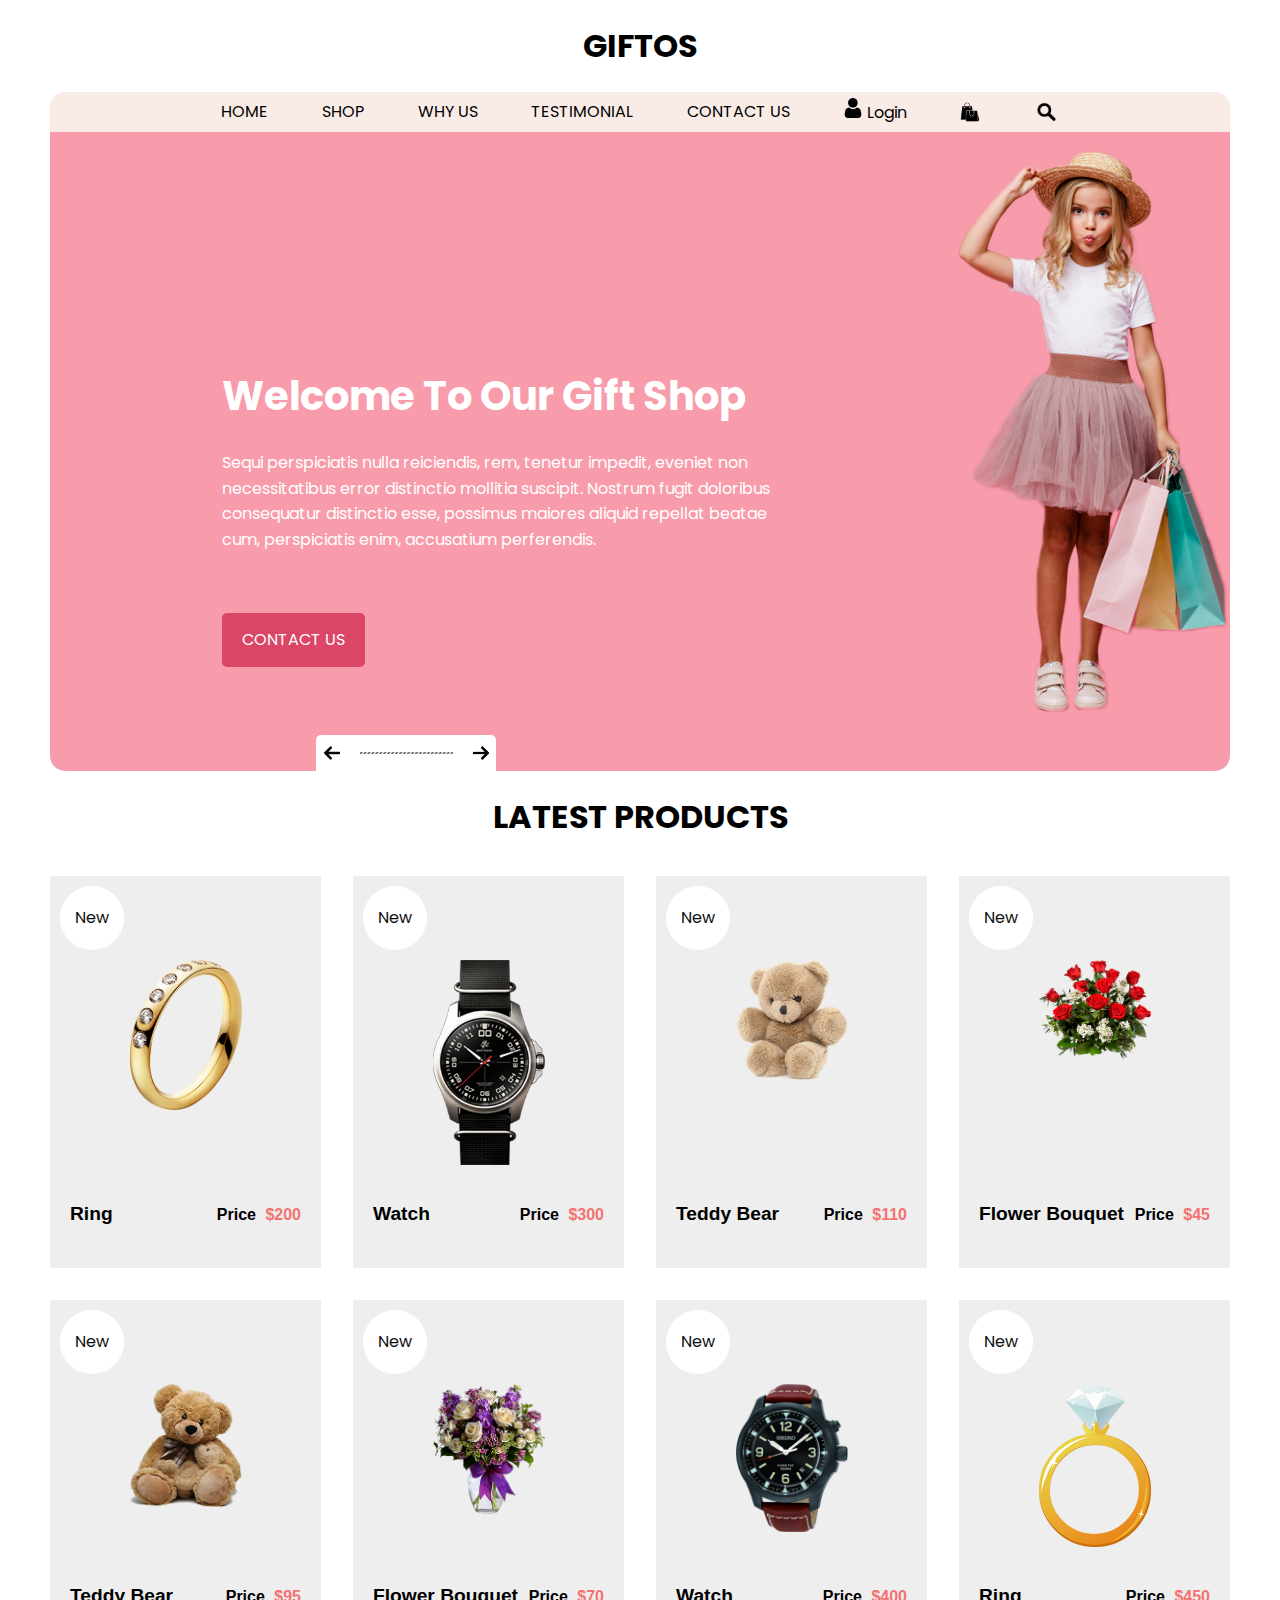
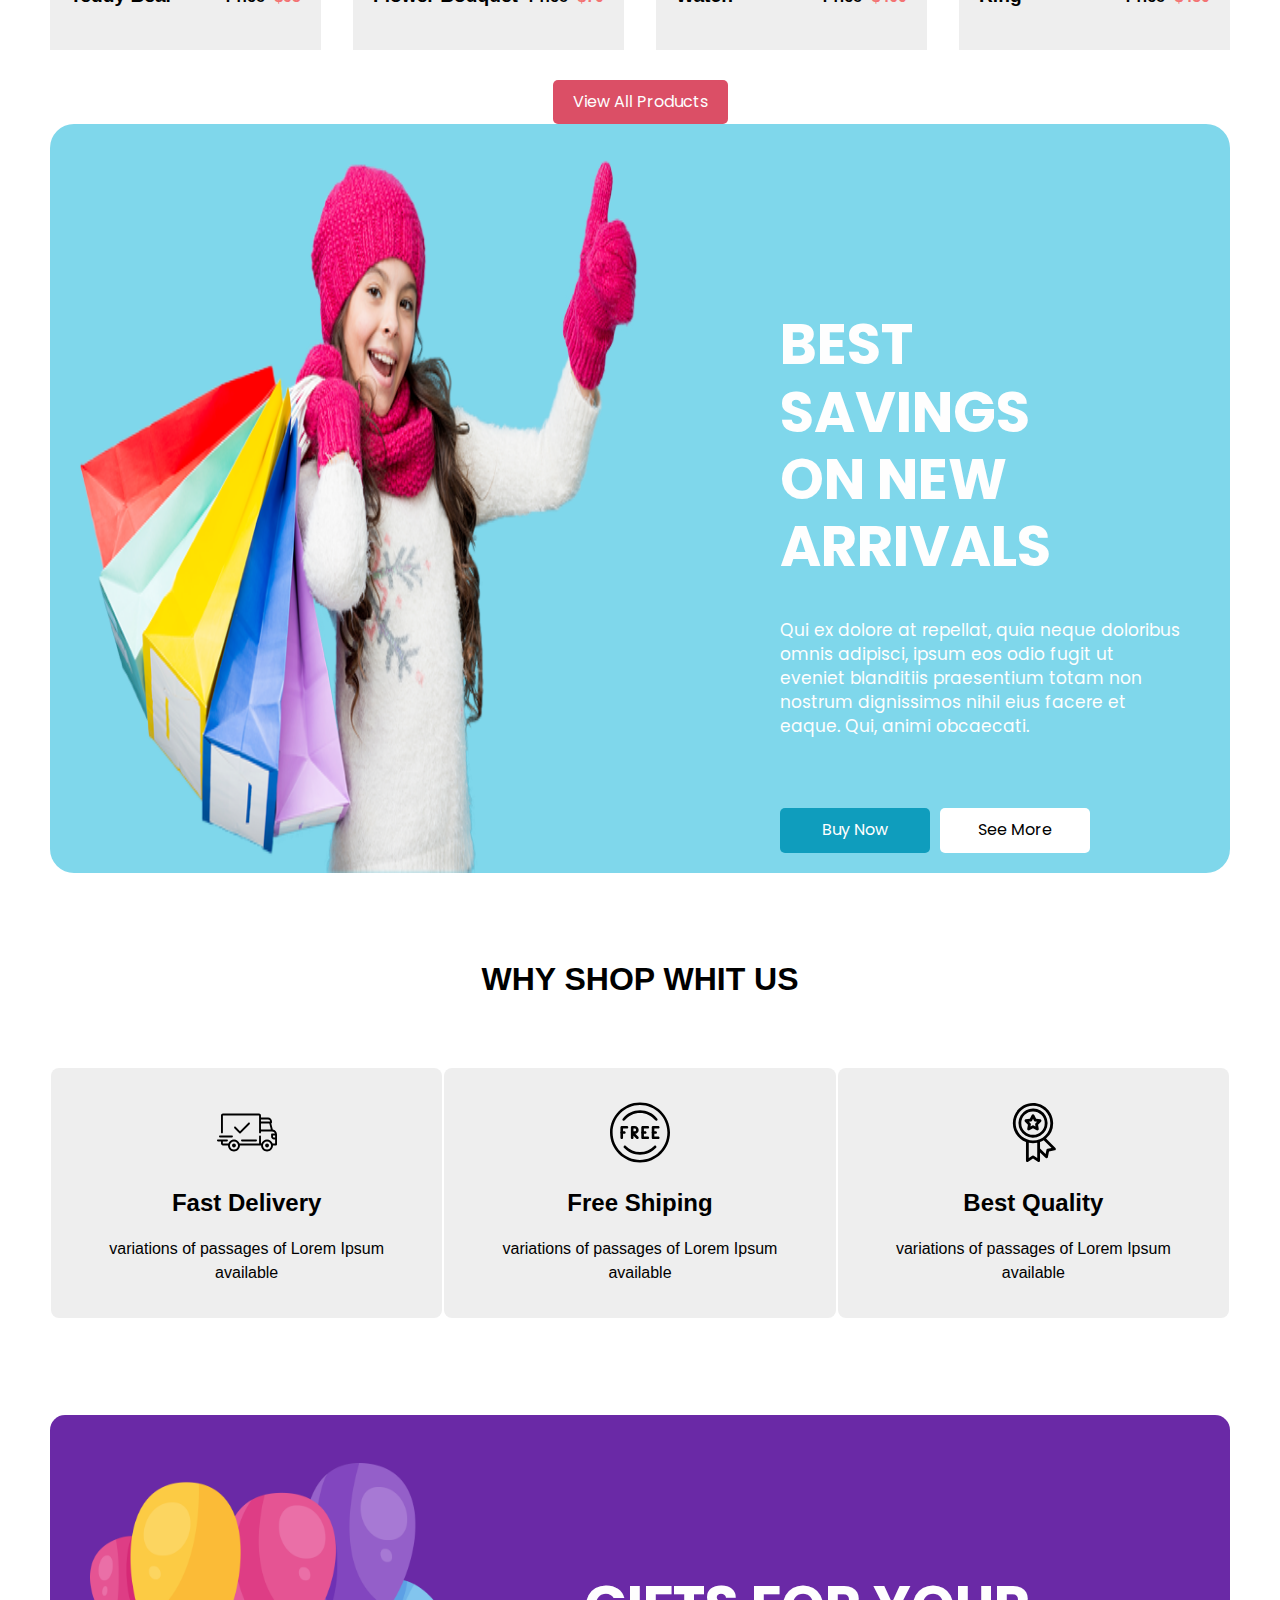
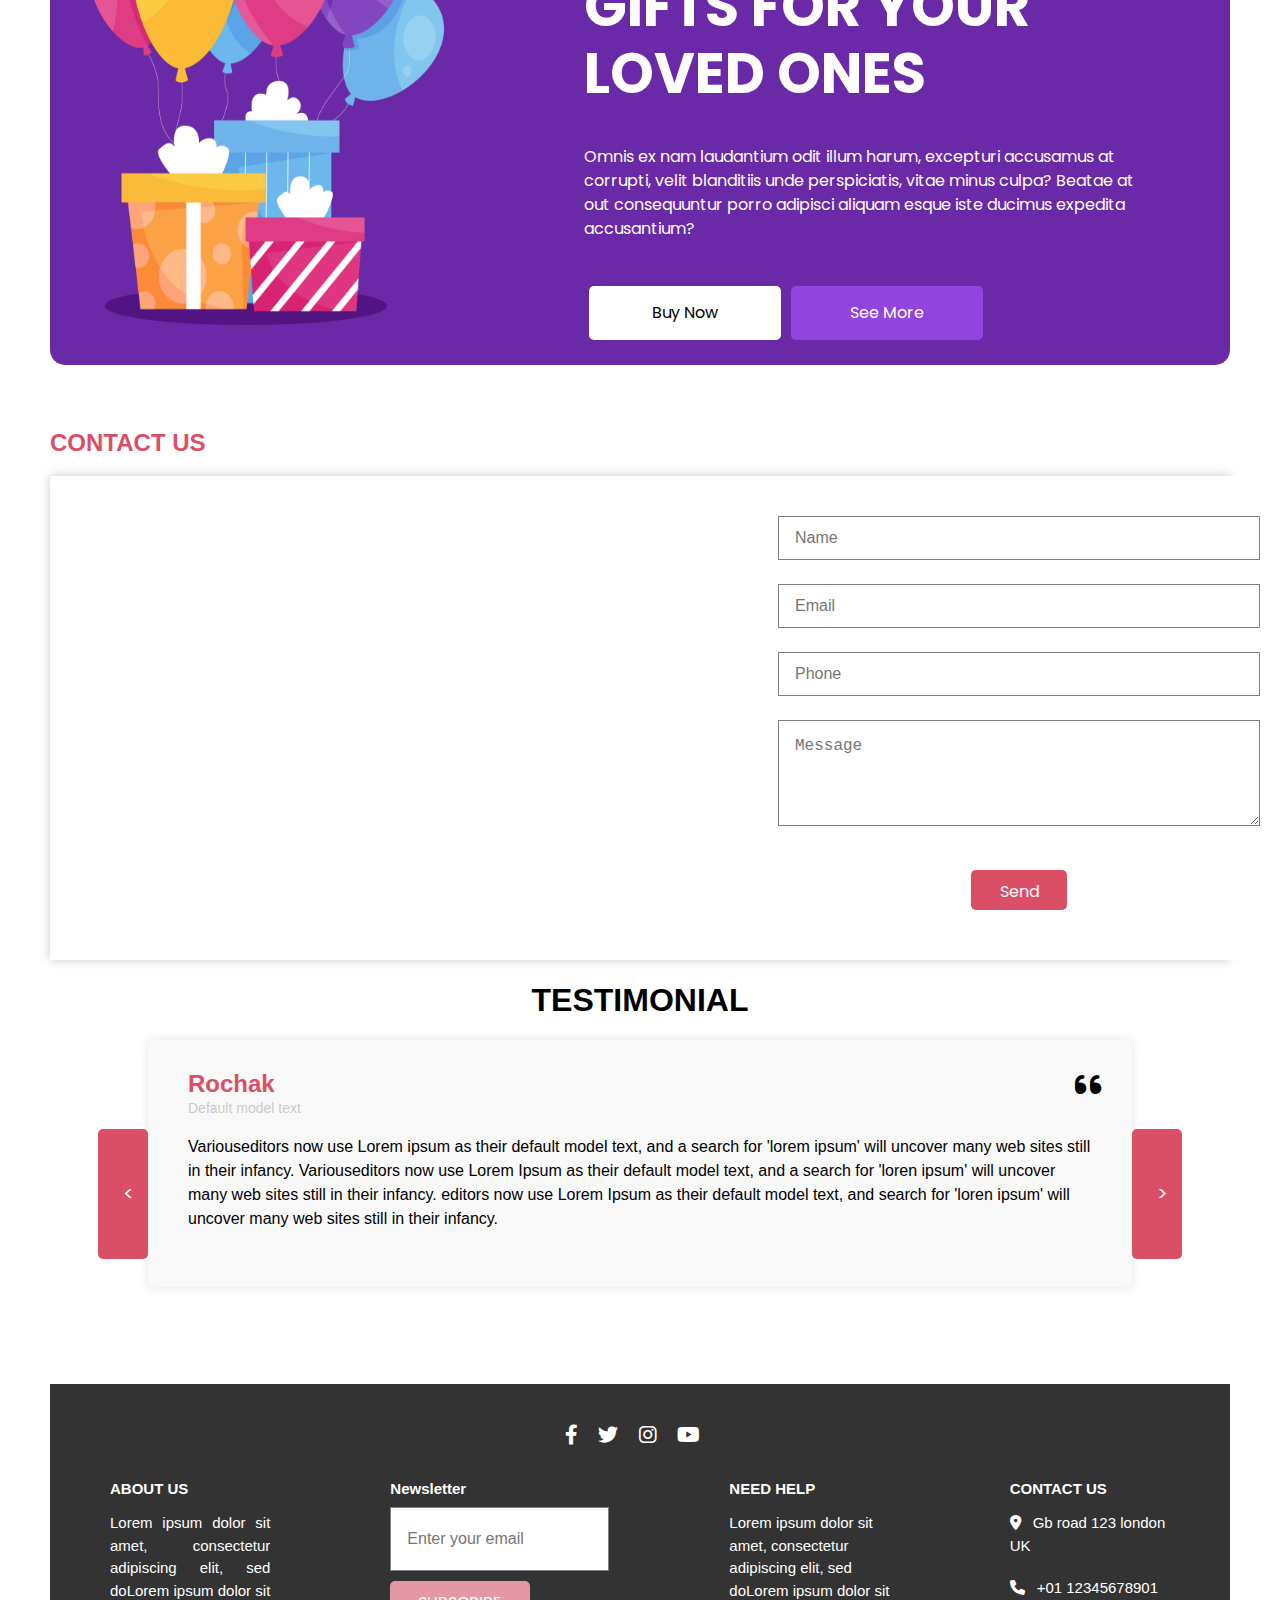
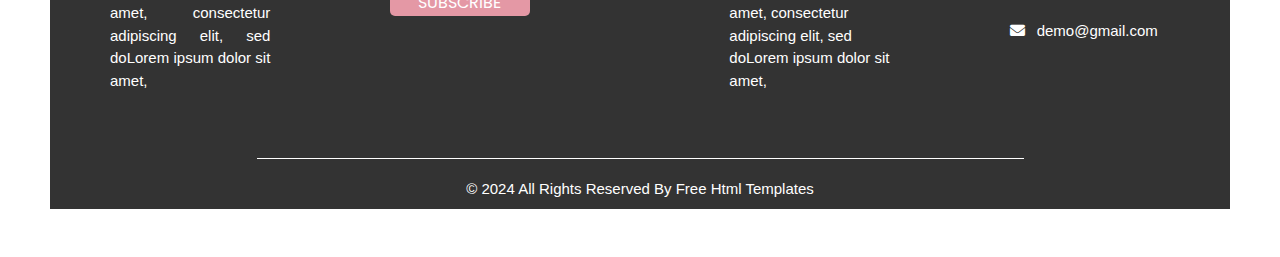
<file: index.html>
<!DOCTYPE html>
<html lang="pt-br">
<head>


    <link rel="preconnect" href="https://fonts.googleapis.com">
    <link rel="preconnect" href="https://fonts.gstatic.com" crossorigin>
    <link href="https://fonts.googleapis.com/css2?family=Poppins:ital,wght@0,100;0,200;0,300;0,400;0,500;0,600;0,700;0,800;0,900;1,100;1,200;1,300;1,400;1,500;1,600;1,700;1,800;1,900&display=swap" rel="stylesheet">


    <link rel="stylesheet" href="https://cdnjs.cloudflare.com/ajax/libs/font-awesome/6.0.0-beta3/css/all.min.css">



    <meta charset="UTF-8">
    <meta name="viewport" content="width=device-width, initial-scale=1.0">
    <link rel="stylesheet" href="giftos.css">
    <title>GIFTOS</title>
</head>
<body>

    <div id="caixarosa">

        <header>
            <h2 id="titlepai">GIFTOS</h2>

            <div class="menu-icon">
                <img src="icon_menu.png" alt="Menu" id="menu_mobile">
            </div>
        
            <div class="menu">
                <nav>
                    <a href="#">HOME</a>
                    <a href="#">SHOP</a>
                    <a href="#">WHY US</a>
                    <a href="#">TESTIMONIAL</a>
                    <a href="#">CONTACT US</a>
                    
                    <div id="login">
                        <img class="icon" src="icon_user.png" alt="user">
                        <a href="#">Login</a>
                    </div>
                    
                    <img class="icon" src="icon_bags.webp" alt="bags">
                    <img class="icon-search" src="icon_lupa_ofc.png" alt="search">
                </nav>
            </div>
        </header>
        
          <div id="rosa">
            <div class="texto">
                <h1>Welcome To Our Gift Shop</h1>
                
                <p>Sequi perspiciatis nulla reiciendis, rem, tenetur impedit, eveniet non necessitatibus error distinctio mollitia suscipit. Nostrum fugit doloribus consequatur distinctio esse, possimus maiores aliquid repellat beatae cum, perspiciatis enim, accusatium perferendis.</p>
                
                    <button id="btnrosa">CONTACT US</button>

            </div>
            
            <div class="teste">
                <img id="imgrosa" src="slider-img.png" alt="garota com sacola de compras">

            <div class="sla">
                <div class="carousel-nav">
                    <img src="seta_esquerda.png" alt="Seta esquerda" class="arrow">
                    <img src="line.png" alt="Imagem de navegação" id="nav-image">
                    <img src="seta_direita.png" alt="Seta direita" class="arrow">
                </div>
            </div>
            </div>

        </div>
    
    </div>

    

    <div id="ptdois">
        <h2>LATEST PRODUCTS</h2>

        <div class="linha1">

            <div class="produto">
                <div class="new">New</div>
                <img src="p1.png" alt="Ring">
                <div class="detalhes-produto">
                    <p class="nome-produto">Ring</p>
                    <p class="price">Price <span class="valor">$200</span></p>
                </div>
            </div>

            <div class="produto">
                <div class="new">New</div>
                <img src="p2.png" alt="Watch">
                <div class="detalhes-produto">
                    <p class="nome-produto">Watch</p>
                    <p class="price">Price <span class="valor">$300</span></p>
                </div>
            </div>

            <div class="produto">
                <div class="new">New</div>
                <img src="p3.png" alt="Teddy Bear">
                <div class="detalhes-produto">
                    <p class="nome-produto">Teddy Bear</p>
                    <p class="price">Price <span class="valor">$110</span></p>
                </div>
            </div>

            <div class="produto">
                <div class="new">New</div>
                <img src="p4.png" alt="Flower Bouquet">
                <div class="detalhes-produto">
                    <p class="nome-produto">Flower Bouquet</p>
                    <p class="price">Price <span class="valor">$45</span></p>
                </div>
            </div>
        </div>

        <div class="linha2">
            <div class="produto">
                <div class="new">New</div>
                <img src="p5.png" alt="Teddy Bear">
                <div class="detalhes-produto">
                    <p class="nome-produto">Teddy Bear</p>
                    <p class="price">Price <span class="valor">$95</span></p>
                </div>
            </div>

            <div class="produto">
                <div class="new">New</div>
                <img src="p6.png" alt="Flower Bouquet">
                <div class="detalhes-produto">
                    <p class="nome-produto">Flower Bouquet</p>
                    <p class="price">Price <span class="valor">$70</span></p>
                </div>
            </div>

            <div class="produto">
                <div class="new">New</div>
                <img src="p7.png" alt="Watch">
                <div class="detalhes-produto">
                    <p class="nome-produto">Watch</p>
                    <p class="price">Price <span class="valor">$400</span></p>
                </div>
            </div>

            <div class="produto">
                <div class="new">New</div>
                <img src="p8.png" alt="Ring">
                <div class="detalhes-produto">
                    <p class="nome-produto">Ring</p>
                    <p class="price">Price <span class="valor">$450</span></p>
                </div>
            </div>
        </div>

        <button id="btnptdois">View All Products</button>

    </div>






    <div class="azul_claro">
        <img src="saving-img.png" alt="menina com as compras">
        <div class="texto">
          <h1>BEST SAVINGS ON NEW ARRIVALS</h1>
          <p>Qui ex dolore at repellat, quia neque doloribus omnis adipisci, ipsum eos odio fugit ut eveniet blanditiis praesentium totam non nostrum dignissimos nihil eius facere et eaque. Qui, animi obcaecati.</p>
          <div class="botoes">
            <div id="Buy_Now">
              <button>Buy Now</button>
            </div> 
            <div id="See_More">
              <button>See More</button>
            </div>
          </div>
        </div>
      </div> 






      <h1 id="tituloq">WHY SHOP WHIT US</h1>
      <div id="container">
       <div class = quadrado>
        <img class="ajuste-imagem" src="truck.svg" alt="caminhao">
      <div class="textoquadrado">
        <h2>Fast Delivery</h2>
        <p>variations of passages of Lorem Ipsum <br> available</p>
      </div>
       </div>
    
       <div class = quadrado>
        <img class="ajuste-imagem" src="free.svg" alt="shiping">
        <div class="textoquadrado">
        <h2> Free Shiping</h2>
        <p>variations of passages of Lorem Ipsum <br> available</p>
        </div>
      </div>
    
      <div class = quadrado>
        <img class="ajuste-imagem" src="high-quality.svg" alt ="quality">
        <div class="textoquadrado">
        <h2>Best Quality</h2>
        <p>variations of passages of Lorem Ipsum <br> available</p>
        </div>
      </div>
     </div>
    
    
       <div id="roxo">
        <img id="caixa_presente" src="gifts.png" alt= "caixa de presente">
     <div class="texto">
        <h1>GIFTS FOR YOUR <br> LOVED ONES</h1>
        <p>Omnis ex nam laudantium odit illum harum, excepturi accusamus at <br> corrupti, velit blanditiis unde perspiciatis, vitae minus culpa? Beatae at <br> out consequuntur porro adipisci aliquam esque iste ducimus expedita <br> accusantium?</p>
        <div class="botoes">
        <button id="botao1">Buy Now</button>
        <button id="botao2">See More</button>
        </div>
    </div>
    </div>






    <div id="parte_mapa">

        <h2>CONTACT US</h2>

        <div id="caixa_mapa">
            
            <div class="mapa">
                <iframe src="https://www.google.com/maps/embed?pb=!1m18!1m12!1m3!1d2624.999117481717!2d2.292292315674642!3d48.85884407928798!2m3!1f0!2f0!3f0!3m2!1i1024!2i768!4f13.1!3m3!1m2!1s0x47e66fefc7f040a1%3A0x408ab2ae4baa25f0!2sTorre%20Eiffel!5e0!3m2!1spt-BR!2sbr!4v1697374420138!5m2!1spt-BR!2sbr"
                allowfullscreen="" loading="lazy" referrerpolicy="no-referrer-when-downgrade"></iframe>
            </div>
    
            <div class="formulario">
                <form action="" method="">
                    <div class="form-grupo">
                        <input type="text" name="name" placeholder="Name" required>
                    </div>
                    <div class="form-grupo">
                        <input type="email" name="email" placeholder="Email" required>
                    </div>
                    <div class="form-grupo">
                        <input type="tel" name="phone" placeholder="Phone">
                    </div>
                    <div class="form-grupo">
                        <textarea name="message" placeholder="Message" rows="4" required></textarea>
                    </div>
                    <button class="btnmapa" type="submit">Send</button>
                </form>
            </div>
    
        </div>

    </div>





    <div class="ptana">
        <div class="titulo">
            <h1>TESTIMONIAL</h1>
        </div>
        
    
            <div class="container">
               
                <button class="botao-lateral botao-esquerdo">&lt;</button>
    
                <div class="aspas">
                    <i class="fa-solid fa-quote-left" style="color:#000000 ;"></i>
                </div>
    
                <div class="conteudo">
                    <h2>Rochak</h2>
                    <p class="subtitulo">Default model text</p>
                    <p>Variouseditors now use Lorem ipsum as their default model text, and a search for 'lorem ipsum' will uncover many web sites still in their infancy. Variouseditors now use Lorem Ipsum as their default model text, and a search for 'loren ipsum' will uncover many web sites still in their infancy. editors now use Lorem Ipsum as their default model text, and search for 'loren ipsum' will uncover many web sites still in their infancy.</p>
                </div>
    
                <button class="botao-lateral botao-direito">&gt;</button>
    
            </div>
    
            <button class="embaixo esquerdo">&lt;</button>
            <button class="embaixo direito">&gt;</button>
    
    
    </div>





    
    <div class="parte_preta">

        <div class="logos">
          <i class="fa-brands fa-facebook-f" style="color: #ffffff;"></i>
          <i class="fa-brands fa-twitter" style="color: #ffffff;"></i>
          <i class="fa-brands fa-instagram" style="color: #ffffff;"></i>
          <i class="fa-brands fa-youtube" style="color: #ffffff;"></i>
        </div>
    
    
        <div class="informacoes">
        <div id="about_us">
          <h1>ABOUT US</h1>
          <p>Lorem ipsum dolor sit amet, consectetur adipiscing elit, sed doLorem ipsum dolor sit amet, consectetur adipiscing elit, sed doLorem ipsum dolor sit amet,</p>
        </div>
    
    
        <div id="newslatter">
          <h1>Newsletter</h1>
          <form action="" method="">
            <input type="email" id="email" name="email" placeholder="Enter your email">
            <button type="submit">SUBSCRIBE</button>
          </form>
        </div>
    
        <div id="need_help">
          <h1>NEED HELP</h1>
          <p>Lorem ipsum dolor sit amet, consectetur adipiscing elit, sed doLorem ipsum dolor sit amet, consectetur adipiscing elit, sed doLorem ipsum dolor sit amet,</p>
        </div>
    
    
        <div id="contact_us">
          <h1>CONTACT US</h1>
          <p> <i class="fa-solid fa-location-dot" style="color: #ffffff;"></i>Gb road 123 london UK</p>
          <p> <i class="fa-solid fa-phone" style="color: #ffffff;"></i>+01 12345678901</p>
          <p> <i class="fa-solid fa-envelope" style="color: #ffffff;"></i>demo@gmail.com</p>
        </div>
    
       </div>
    
       <div class="escrita_final">
        <div class="border-top"></div>
        <p>© 2024 All Rights Reserved By Free Html Templates</p>
       </div>

    
      </div>



</body>
</html>
</file>
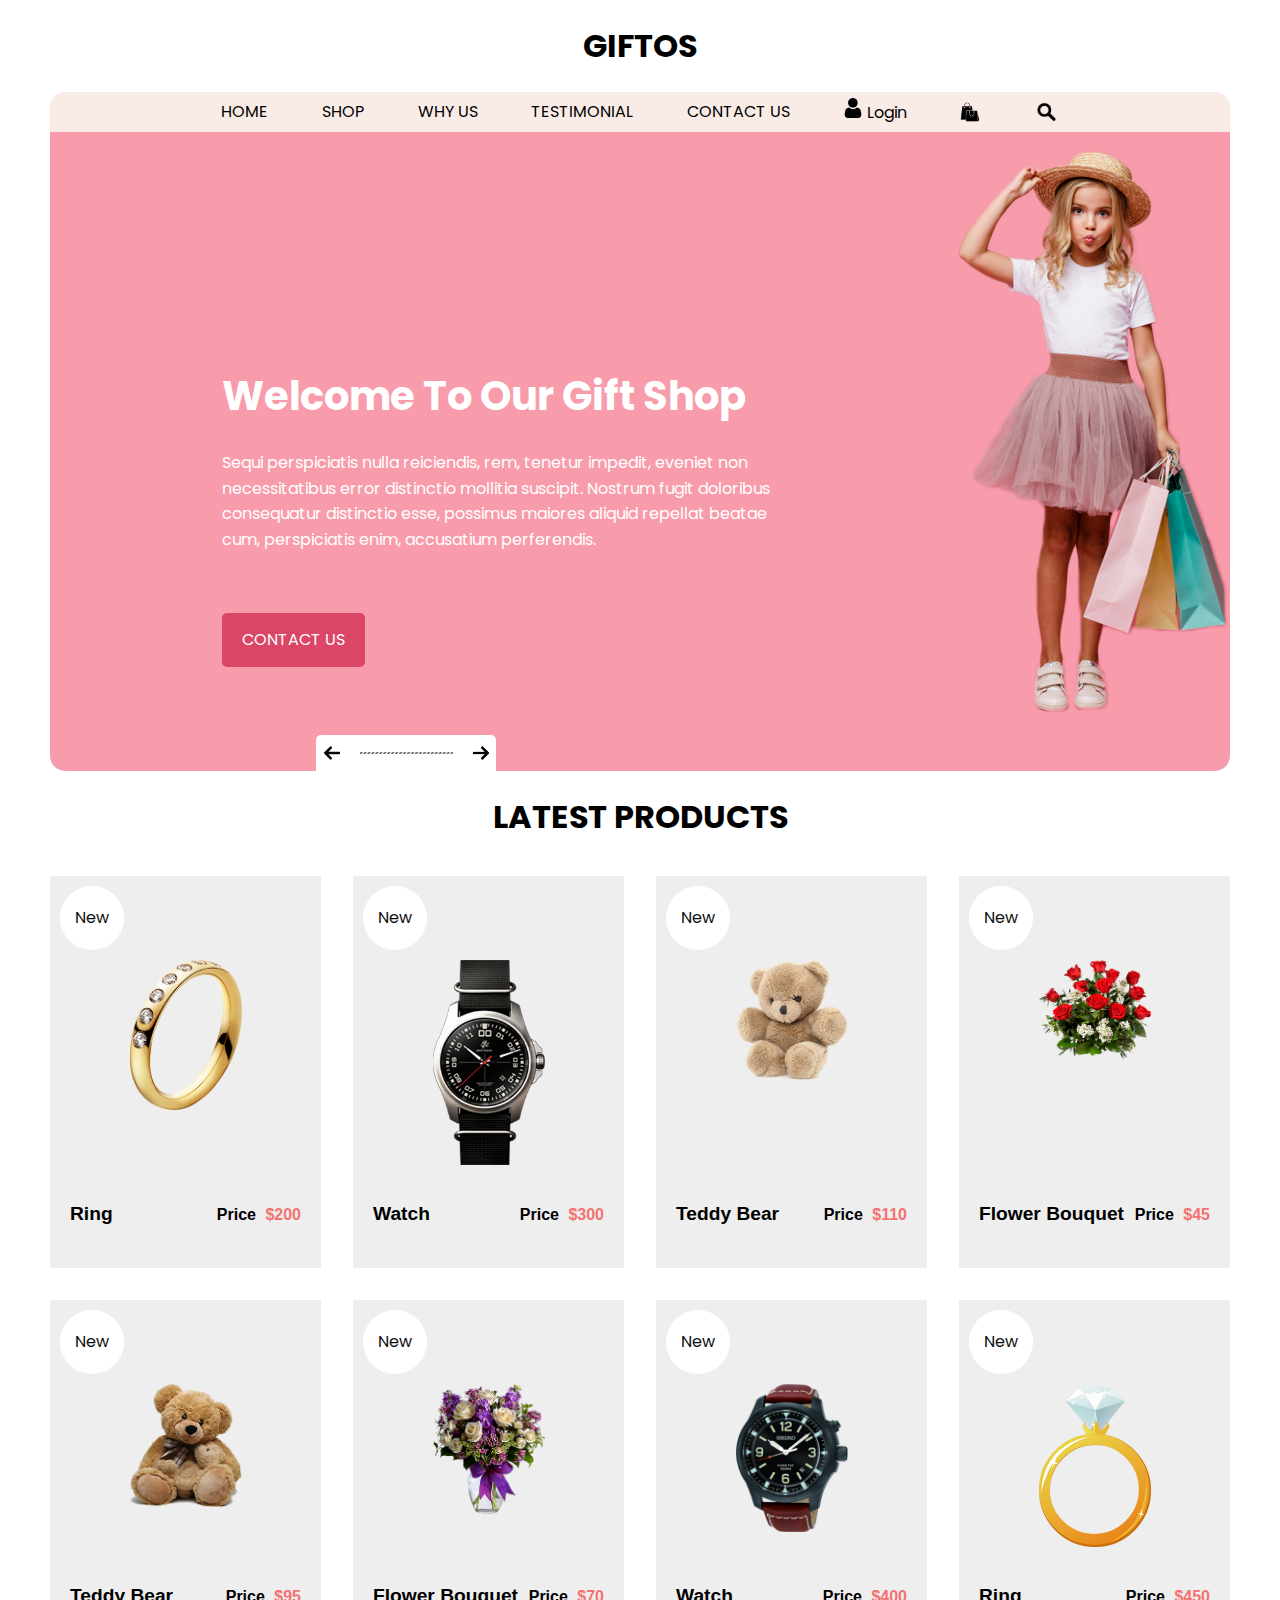
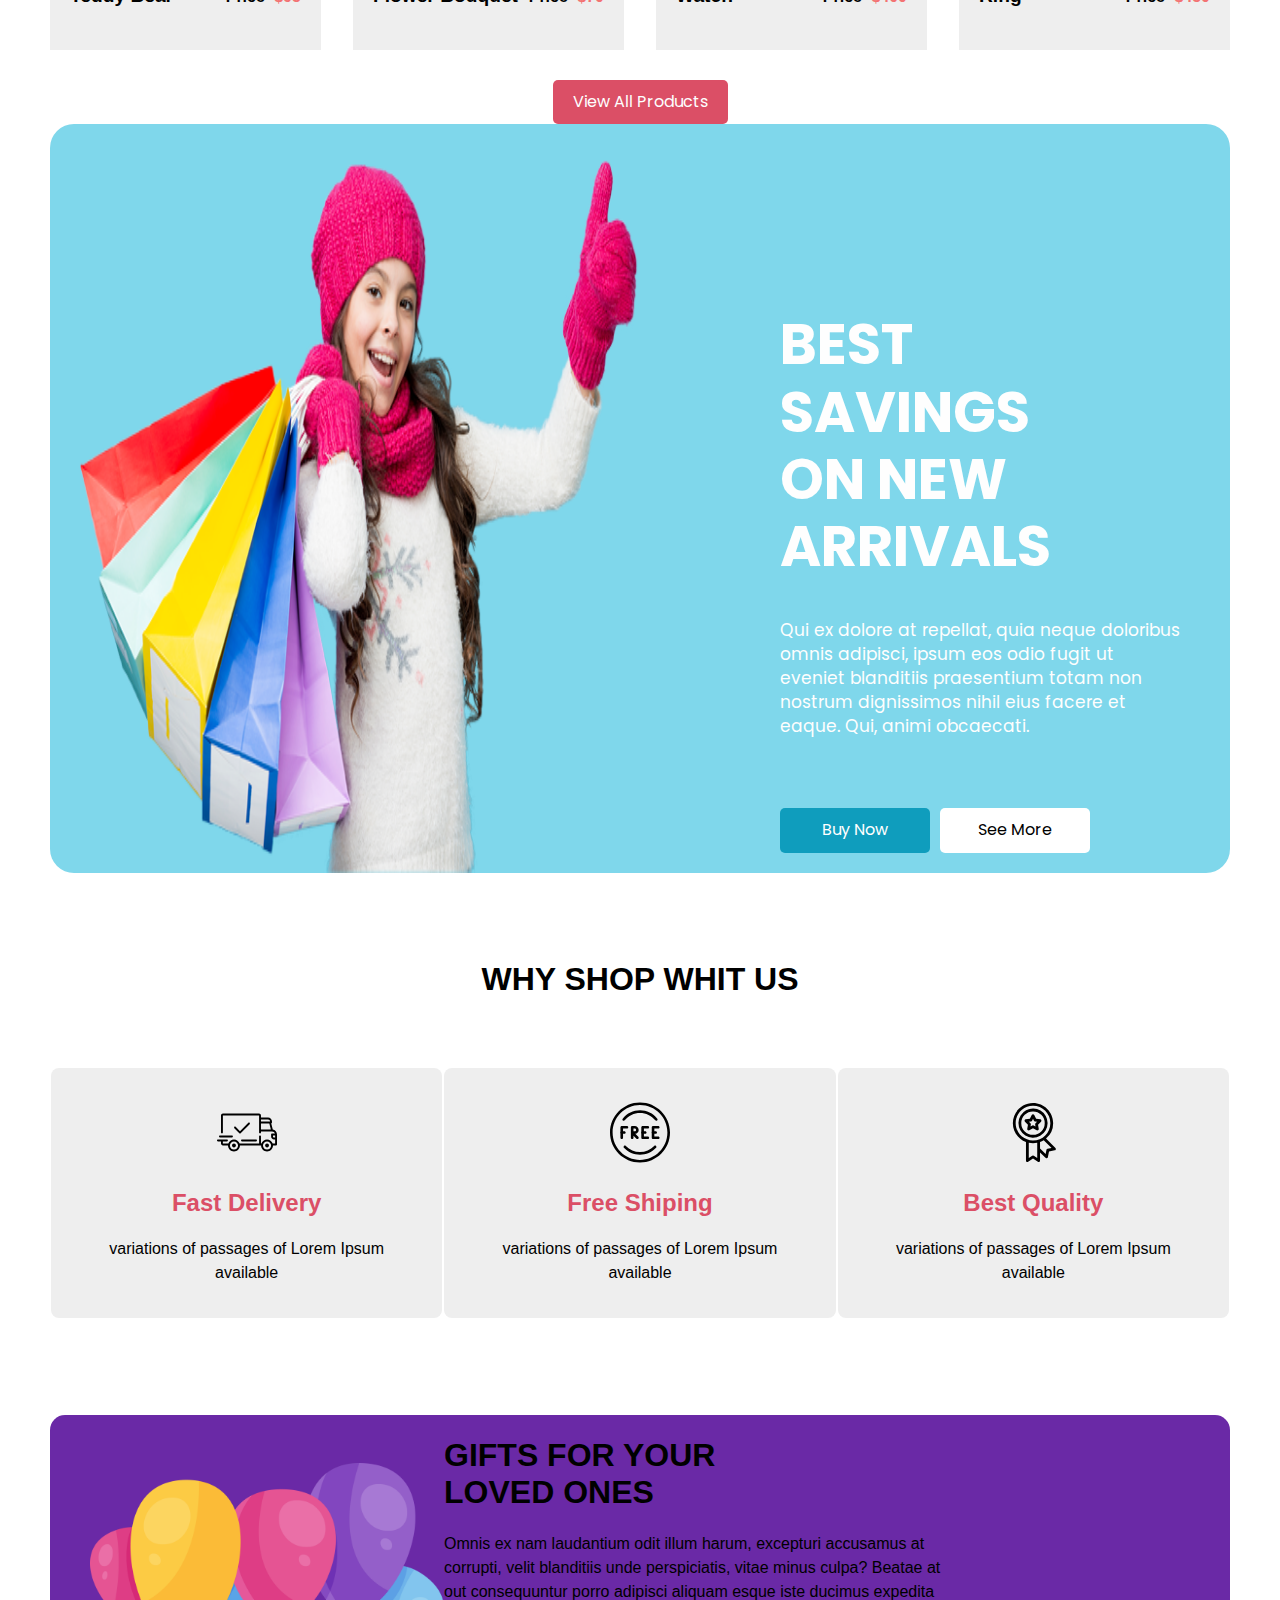
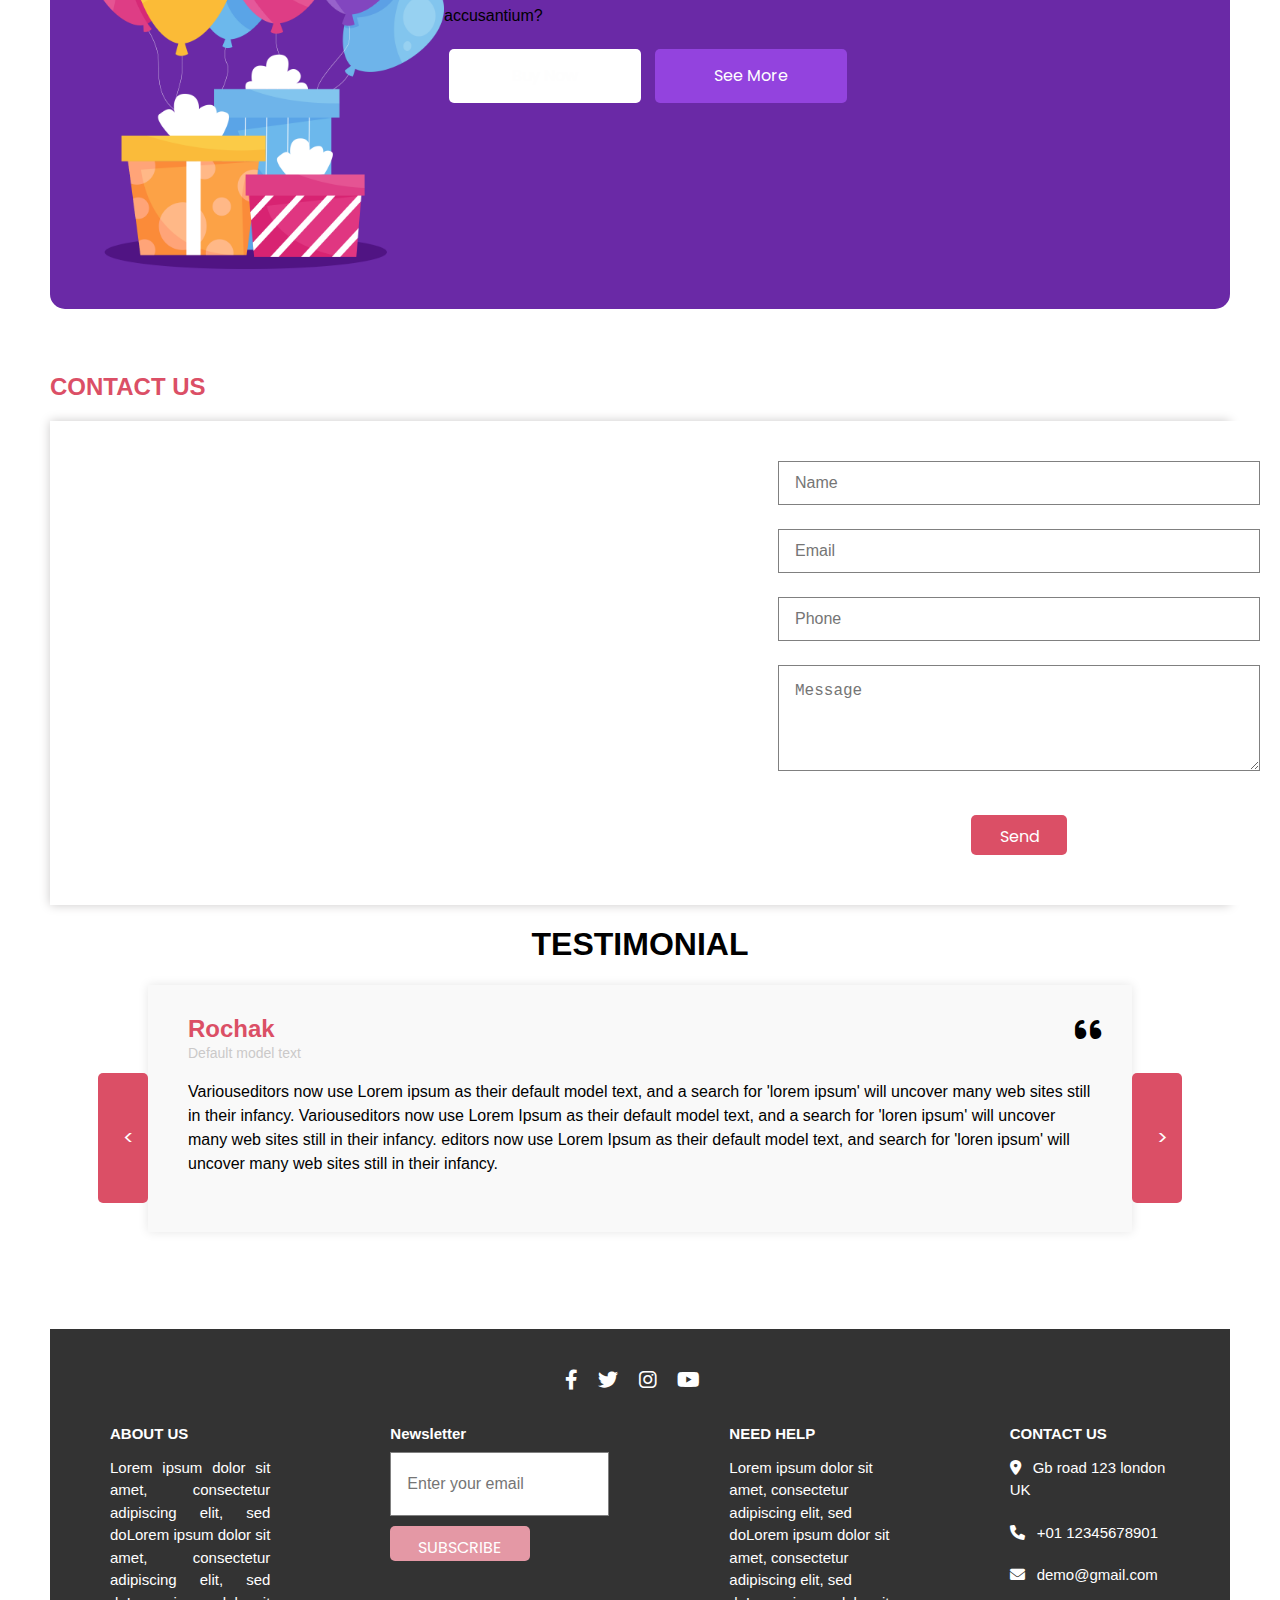
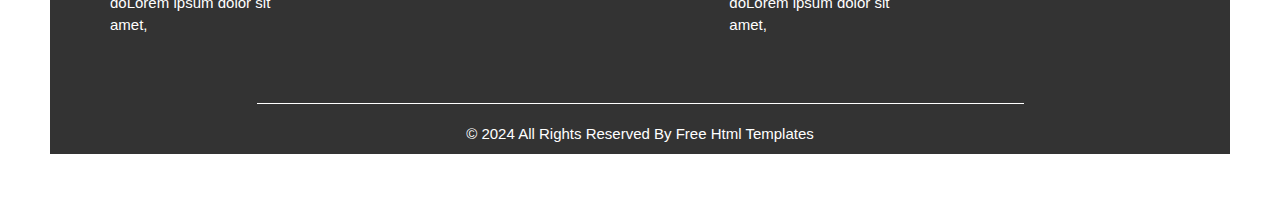
<file: lspw_giftos/index.html>
<!DOCTYPE html>
<html lang="pt-br">
<head>


    <link rel="preconnect" href="https://fonts.googleapis.com">
    <link rel="preconnect" href="https://fonts.gstatic.com" crossorigin>
    <link href="https://fonts.googleapis.com/css2?family=Poppins:ital,wght@0,100;0,200;0,300;0,400;0,500;0,600;0,700;0,800;0,900;1,100;1,200;1,300;1,400;1,500;1,600;1,700;1,800;1,900&display=swap" rel="stylesheet">


    <link rel="stylesheet" href="https://cdnjs.cloudflare.com/ajax/libs/font-awesome/6.0.0-beta3/css/all.min.css">



    <meta charset="UTF-8">
    <meta name="viewport" content="width=device-width, initial-scale=1.0">
    <link rel="stylesheet" href="giftos.css">
    <title>GIFTOS</title>
</head>
<body>

    <div id="caixarosa">

        <header>
            <h2 id="titlepai">GIFTOS</h2>

            <div class="menu-icon">
                <img src="icon_menu.png" alt="Menu" id="menu_mobile">
            </div>
        
            <div class="menu">
                <nav>
                    <a href="#">HOME</a>
                    <a href="#">SHOP</a>
                    <a href="#">WHY US</a>
                    <a href="#">TESTIMONIAL</a>
                    <a href="#">CONTACT US</a>
                    
                    <div id="login">
                        <img class="icon" src="icon_user.png" alt="user">
                        <a href="#">Login</a>
                    </div>
                    
                    <img class="icon" src="icon_bags.webp" alt="bags">
                    <img class="icon-search" src="icon_lupa_ofc.png" alt="search">
                </nav>
            </div>
        </header>
        
          <div id="rosa">
            <div class="texto">
                <h1>Welcome To Our Gift Shop</h1>
                
                <p>Sequi perspiciatis nulla reiciendis, rem, tenetur impedit, eveniet non necessitatibus error distinctio mollitia suscipit. Nostrum fugit doloribus consequatur distinctio esse, possimus maiores aliquid repellat beatae cum, perspiciatis enim, accusatium perferendis.</p>
                
                    <button id="btnrosa">CONTACT US</button>

            </div>
            
            <div class="teste">
                <img id="imgrosa" src="slider-img.png" alt="garota com sacola de compras">

            <div class="sla">
                <div class="carousel-nav">
                    <img src="seta_esquerda.png" alt="Seta esquerda" class="arrow">
                    <img src="line.png" alt="Imagem de navegação" id="nav-image">
                    <img src="seta_direita.png" alt="Seta direita" class="arrow">
                </div>
            </div>
            </div>

        </div>
    
    </div>

    

    <div id="ptdois">
        <h2>LATEST PRODUCTS</h2>

        <div class="linha1">

            <div class="produto">
                <div class="new">New</div>
                <img src="p1.png" alt="Ring">
                <div class="detalhes-produto">
                    <p class="nome-produto">Ring</p>
                    <p class="price">Price <span class="valor">$200</span></p>
                </div>
            </div>

            <div class="produto">
                <div class="new">New</div>
                <img src="p2.png" alt="Watch">
                <div class="detalhes-produto">
                    <p class="nome-produto">Watch</p>
                    <p class="price">Price <span class="valor">$300</span></p>
                </div>
            </div>

            <div class="produto">
                <div class="new">New</div>
                <img src="p3.png" alt="Teddy Bear">
                <div class="detalhes-produto">
                    <p class="nome-produto">Teddy Bear</p>
                    <p class="price">Price <span class="valor">$110</span></p>
                </div>
            </div>

            <div class="produto">
                <div class="new">New</div>
                <img src="p4.png" alt="Flower Bouquet">
                <div class="detalhes-produto">
                    <p class="nome-produto">Flower Bouquet</p>
                    <p class="price">Price <span class="valor">$45</span></p>
                </div>
            </div>
        </div>

        <div class="linha2">
            <div class="produto">
                <div class="new">New</div>
                <img src="p5.png" alt="Teddy Bear">
                <div class="detalhes-produto">
                    <p class="nome-produto">Teddy Bear</p>
                    <p class="price">Price <span class="valor">$95</span></p>
                </div>
            </div>

            <div class="produto">
                <div class="new">New</div>
                <img src="p6.png" alt="Flower Bouquet">
                <div class="detalhes-produto">
                    <p class="nome-produto">Flower Bouquet</p>
                    <p class="price">Price <span class="valor">$70</span></p>
                </div>
            </div>

            <div class="produto">
                <div class="new">New</div>
                <img src="p7.png" alt="Watch">
                <div class="detalhes-produto">
                    <p class="nome-produto">Watch</p>
                    <p class="price">Price <span class="valor">$400</span></p>
                </div>
            </div>

            <div class="produto">
                <div class="new">New</div>
                <img src="p8.png" alt="Ring">
                <div class="detalhes-produto">
                    <p class="nome-produto">Ring</p>
                    <p class="price">Price <span class="valor">$450</span></p>
                </div>
            </div>
        </div>

        <button id="btnptdois">View All Products</button>

    </div>






    <div class="azul_claro">
        <img src="saving-img.png" alt="menina com as compras">
        <div class="texto">
          <h1>BEST SAVINGS ON NEW ARRIVALS</h1>
          <p>Qui ex dolore at repellat, quia neque doloribus omnis adipisci, ipsum eos odio fugit ut eveniet blanditiis praesentium totam non nostrum dignissimos nihil eius facere et eaque. Qui, animi obcaecati.</p>
          <div class="botoes">
            <div id="Buy_Now">
              <button>Buy Now</button>
            </div> 
            <div id="See_More">
              <button>See More</button>
            </div>
          </div>
        </div>
      </div> 






      <div class="trio">

        <h1 id="tituloq">WHY SHOP WHIT US</h1>
  <div id="container">
   <div class = quadrado>
    <img class="ajuste-imagem" src="truck.svg" alt="caminhao">
  <div class="textoquadrado">
    <h2>Fast Delivery</h2>
    <p>variations of passages of Lorem Ipsum <br> available</p>
  </div>
   </div>

   <div class = quadrado>
    <img class="ajuste-imagem" src="free.svg" alt="shiping">
    <div class="textoquadrado">
    <h2> Free Shiping</h2>
    <p>variations of passages of Lorem Ipsum <br> available</p>
    </div>
  </div>

  <div class = quadrado>
    <img class="ajuste-imagem" src="high-quality.svg" alt ="quality">
    <div class="textoquadrado">
    <h2>Best Quality</h2>
    <p>variations of passages of Lorem Ipsum <br> available</p>
    </div>
  </div>
 </div>

      </div>


    



      <div id="roxo">
        <img id="caixa_presente" src="gifts.png" alt= "caixa de presente">
        <div class="texto_roxo">
          <h1>GIFTS FOR YOUR <br> LOVED ONES</h1>
          <p>Omnis ex nam laudantium odit illum harum, excepturi accusamus at <br> corrupti, velit blanditiis unde perspiciatis, vitae minus culpa? Beatae at <br> out consequuntur porro adipisci aliquam esque iste ducimus expedita <br> accusantium?</p>
          <div class="botoes_ptroxa">
            <button id="botao1">Buy Now</button>
            <button id="botao2">See More</button>
          </div>
        </div>
    </div>






    <div id="parte_mapa">

        <h2>CONTACT US</h2>

        <div id="caixa_mapa">
            
            <div class="mapa">
                <iframe src="https://www.google.com/maps/embed?pb=!1m18!1m12!1m3!1d2624.999117481717!2d2.292292315674642!3d48.85884407928798!2m3!1f0!2f0!3f0!3m2!1i1024!2i768!4f13.1!3m3!1m2!1s0x47e66fefc7f040a1%3A0x408ab2ae4baa25f0!2sTorre%20Eiffel!5e0!3m2!1spt-BR!2sbr!4v1697374420138!5m2!1spt-BR!2sbr"
                allowfullscreen="" loading="lazy" referrerpolicy="no-referrer-when-downgrade"></iframe>
            </div>
    
            <div class="formulario">
                <form action="" method="">
                    <div class="form-grupo">
                        <input type="text" name="name" placeholder="Name" required>
                    </div>
                    <div class="form-grupo">
                        <input type="email" name="email" placeholder="Email" required>
                    </div>
                    <div class="form-grupo">
                        <input type="tel" name="phone" placeholder="Phone">
                    </div>
                    <div class="form-grupo">
                        <textarea name="message" placeholder="Message" rows="4" required></textarea>
                    </div>
                    <button class="btnmapa" type="submit">Send</button>
                </form>
            </div>
    
        </div>

    </div>





    <div class="ptana">
        <div class="titulo">
            <h1>TESTIMONIAL</h1>
        </div>
        
    
            <div class="container">
               
                <button class="botao-lateral botao-esquerdo">&lt;</button>
    
                <div class="aspas">
                    <i class="fa-solid fa-quote-left" style="color:#000000 ;"></i>
                </div>
    
                <div class="conteudo">
                    <h2>Rochak</h2>
                    <p class="subtitulo">Default model text</p>
                    <p>Variouseditors now use Lorem ipsum as their default model text, and a search for 'lorem ipsum' will uncover many web sites still in their infancy. Variouseditors now use Lorem Ipsum as their default model text, and a search for 'loren ipsum' will uncover many web sites still in their infancy. editors now use Lorem Ipsum as their default model text, and search for 'loren ipsum' will uncover many web sites still in their infancy.</p>
                </div>
    
                <button class="botao-lateral botao-direito">&gt;</button>
    
            </div>
    
            <button class="embaixo esquerdo">&lt;</button>
            <button class="embaixo direito">&gt;</button>
    
    
    </div>





    
    <div class="parte_preta">

        <div class="logos">
          <i class="fa-brands fa-facebook-f" style="color: #ffffff;"></i>
          <i class="fa-brands fa-twitter" style="color: #ffffff;"></i>
          <i class="fa-brands fa-instagram" style="color: #ffffff;"></i>
          <i class="fa-brands fa-youtube" style="color: #ffffff;"></i>
        </div>
    
    
        <div class="informacoes">
        <div id="about_us">
          <h1>ABOUT US</h1>
          <p>Lorem ipsum dolor sit amet, consectetur adipiscing elit, sed doLorem ipsum dolor sit amet, consectetur adipiscing elit, sed doLorem ipsum dolor sit amet,</p>
        </div>
    
    
        <div id="newslatter">
          <h1>Newsletter</h1>
          <form action="" method="">
            <input type="email" id="email" name="email" placeholder="Enter your email">
            <button type="submit">SUBSCRIBE</button>
          </form>
        </div>
    
        <div id="need_help">
          <h1>NEED HELP</h1>
          <p>Lorem ipsum dolor sit amet, consectetur adipiscing elit, sed doLorem ipsum dolor sit amet, consectetur adipiscing elit, sed doLorem ipsum dolor sit amet,</p>
        </div>
    
    
        <div id="contact_us">
          <h1>CONTACT US</h1>
          <p> <i class="fa-solid fa-location-dot" style="color: #ffffff;"></i>Gb road 123 london UK</p>
          <p> <i class="fa-solid fa-phone" style="color: #ffffff;"></i>+01 12345678901</p>
          <p> <i class="fa-solid fa-envelope" style="color: #ffffff;"></i>demo@gmail.com</p>
        </div>
    
       </div>
    
       <div class="escrita_final">
        <div class="border-top"></div>
        <p>© 2024 All Rights Reserved By Free Html Templates</p>
       </div>

    
      </div>



</body>
</html>
</file>
<file: giftos.css>
@import url('https://fonts.googleapis.com/css2?family=Poppins:ital,wght@0,100;0,200;0,300;0,400;0,500;0,600;0,700;0,800;0,900;1,100;1,200;1,300;1,400;1,500;1,600;1,700;1,800;1,900&display=swap');


/* GERAL */
body {
    margin: 0;
    padding: 3em;
    padding-top: 0;
    font-family: Arial, sans-serif;
    background-color: #ffffff;
    box-sizing: border-box;
}



/* PARTE UM (ROSA) */
#titlepai {
    text-align: center;
    font-family: 'Poppins', sans-serif;
    font-style: normal;
    font-size: 32px;
    line-height: 38.4px;
    color: #000000;
}

.menu {
    background-color: #f9ece6;
    padding-left: 10%;
    padding-right: 10%;
    border-top-left-radius: 15px;
    border-top-right-radius: 15px;

    font-family: 'Poppins', sans-serif;
    font-style: normal;
    font-size: 16px;
    line-height: 24px;
    color: #101010;
}

.menu-icon {
    display: none;
}

nav {
    display: flex;
    justify-content: space-evenly;
    height: 40px;
    align-items: center;
}

a {
    color: black;
    text-decoration: none;
}

.icon {
    align-items: center;
    width: 20px;
    height: 20px;
}

.icon-search {
    align-items: center;
    width: 25px;
    height: 20px;
}

#rosa {
    display: flex;
    background-color: #f89cab;
    align-items: center;
    border-bottom-left-radius: 15px;
    border-bottom-right-radius: 15px;
}

#rosa .texto {
    align-items: center;
    padding-left: 7rem;
    padding-right: 8rem;
    color: white;
    width: 45%;
    justify-content: center;
}

.texto h1 {
    font-family: 'Poppins', sans-serif;
    font-style: normal;
    font-size: 56px;
    line-height: 67.2px;
    color: #fefefe;
}

.texto p {
    font-family: 'Poppins', sans-serif;
    font-style: normal;
    font-size: 16px;
    line-height: 24px;
    color: #fefefe;
}

#imgrosa {
    width: auto;
    height: auto;
    padding-right: 6%;
    padding-top: 6%;
    padding-bottom: 6%;
}

#btnrosa {
    color: white;
    background-color: #db4666;
    padding: 15px 20px;
    border: none;
    border-radius: 5px;

    font-family: 'Poppins', sans-serif;
    font-style: normal;
    font-size: 16px;
    line-height: 24px;
    color: #fefefe;
}

#rosa h1 {
    font-size: 40px;
    color: white;
    margin-bottom: 20px;
}

#rosa p {
    color: white;
    font-size: 16px;
    line-height: 1.6;
    margin-bottom: 30px;
}


.sla {
    align-content: end;
    align-items: end;
    margin-left: -40rem;
}


.carousel-nav {
    background-color: white;
    display: flex;
    justify-content: center;
    align-items: center;
    padding: 10px 10px;
    width: 10rem;
    height: 1rem;
    border-top-left-radius: 5px;
    border-top-right-radius: 5px;
}


.carousel-nav img {
    margin: 0 10px;
}

#nav-image {
    width: 200px;
    height: auto;
}

.arrow {
    width: 1rem;
    height: 1rem;
}

/* responsividade - tentativa (parte um - rosa) */
@media screen and (max-width: 768px) {
    .menu nav {
        display: none;
    }

    .menu-icon {
        display: block;
        position: absolute;
        top: 1.5rem;
        right: 3rem;
        cursor: pointer;
    }

    .menu.active nav {
        display: flex;
        flex-direction: column;
        position: absolute;
        top: 60px; 
        right: 0;
        background-color: #f9ece6;
        width: 100%;
        text-align: center;
        padding: 1em 0;
    }

    .menu.active nav a {
        padding: 10px;
        border-bottom: 1px solid #ccc;
    }

    .menu.active nav a:last-child {
        border-bottom: none;
    }

    #menu_mobile {
        align-items: center;
        width: 40px;
        height: 30px;
    }

    #titlepai{
        margin-left: -80%;
    }


    
    #rosa {
        flex-direction: column;
        text-align: center;
        padding: 20px;
    }

    #rosa .texto {
        width: 85%;
        max-width: 100%;
    }

    #rosa p {
        text-align: left;
        padding-top: 5%;
        margin-right: 0;
        margin-bottom: 0;
    }

    #imgrosa {
        width: 60%;
        margin: 20px 0;
        align-items: center;
    }

    .carousel-nav img {
        width: 40px; 
    }

    #nav-image {
        width: 100px;
    }
}



/* PARTE DOIS (PRODUTOS) */

#ptdois {
    text-align: center;
}

#ptdois h2 {
    text-align: center;
    font-family: 'Poppins', sans-serif;
    font-style: normal;
    font-size: 32px;
    line-height: 38.4px;
    color: #000000;
    margin-bottom: 40px;
}

.linha1, .linha2 {
    display: grid;
    grid-template-columns: repeat(auto-fit, minmax(200px, 1fr));
    gap: 2rem;
}

.linha1 {
    margin-bottom: 2rem;
}

.produto {
    background-color: #eeeeee;
    padding: 20px;
    position: relative;
    text-align: center;
    display: flex;
    flex-direction: column;
    justify-content: space-between;
    align-items: center;
}

.produto img {
    width: 7rem;
    height: auto;
    padding-top: 4rem;
    padding-bottom: 1rem;
}

.detalhes-produto {
    display: flex;
    align-items: baseline;
    justify-content: space-between;
    width: 100%;
}

.nome-produto {
    font-size: 1.2em;
    font-weight: bold;
    text-align: left;
}

.price {
    font-size: 1em;
    color: black;
    font-weight: bold;
}

.valor {
    color: #f37272;
    font-weight: bold;
}

.produto .detalhes-produto .price {
    margin-left: auto; 
}

.produto .detalhes-produto .valor {
    margin-left: 5px;
}

.new {
    position: absolute;
    top: 10px;
    left: 10px;
    background-color: #fff;
    color: black;
    padding: 20px 15px;
    border-radius: 50%;
    
    font-family: 'Poppins', sans-serif;
    font-style: normal;
    font-size: 16px;
    line-height: 24px;
    color: #101010;
}

button {
    margin-top: 30px;

    padding: 10px 20px;
    background-color: #db4f66;
    color: #fff;
    border: none;
    border-radius: 5px;
    
    font-family: 'Poppins', sans-serif;
    font-style: normal;
    font-size: 16px;
    line-height: 24px;
    color: #fefefe;
}


/* responsividade - tentativa (parte dois - produtos) */
@media (max-width: 768px) {
    .products-container {
        grid-template-columns: 1fr; 
    }

    .product {
        margin-bottom: 20px; 
    }

    .view-all {
        text-align: center;
        margin-top: 20px;
    }
}




/* PARTE TRÊS (AZUL) */
.azul_claro {
    background-color: #7fd7eb;
    border-radius: 1.5rem;
    display: flex;
    padding-top: 3%;
    flex-wrap: wrap;
    justify-content: space-between;
    padding: 30px;
    padding-bottom: 0px;
    margin-bottom: 5.5rem;
}

.azul_claro h1{
    max-width: 300px;
}

.azul_claro img {
    width: 50%;
}

.azul_claro p{
    max-width: 500px;
   font-size: 17px;
}

.texto {
    color: #ffffff;
    padding-top: 30px;
    margin: 20px;
    margin-left: 60px;
    flex: 1;
   
}

.botoes {
    display: flex;
    justify-content: left; 
    align-items: left;
    margin-top: 40px;
}

#Buy_Now button, #See_More button {
    width: 150px; 
    height: 45px; 
    display: flex;
    align-items: center;
    justify-content: center;
    border: none;
    margin-right: 10px; 
}

#Buy_Now button {
    background-color: #0f9dbd; 
    color: #ffffff;
}

#See_More button {
    background-color: #ffffff; 
    color: black;
}


/* responsividade - tentativa (parte azul e preta) */
@media (max-width: 768px) {

    .azul_claro {
        flex-direction: column; 
        align-items: center; 
    }

    

    .botoes {
        flex-direction: column; 
        margin-top: 20px; 
    }
    
    #Buy_Now button, #See_More button {
        margin-right: 0; 
        margin-bottom: 10px; 
        border-radius: 0;
        
    }

    .escrita_final {
        padding-left: 25px;
        max-width: 225px;
    }
    
    .informacoes {
        flex-direction: column;
        align-items: center;
        text-align: center; 
    }

    #about_us, #need_help, #newslatter {
        max-width: 100%;
        margin-bottom: 20px; 
        display: flex;
        flex-direction: column;
        align-items: center;
    }

    #contact_us {
        text-align: left; 
        flex-direction: column;
        align-items: flex-start; 
    }

    #contact_us h1{
        text-align: center;
    }

    .border-top {
        width: 100%;
       
    }

    #newslatter button {
        width: 80%; 
        height: 35px;
        margin-top: 10px;
        border-radius: 0;
    }
    
    #newslatter input {
      padding-left: 5px;
    }
}



/* PARTE QUATRO (TRIO) */
body{
    padding-left: 50px;
    padding-right: 50px;

}
#tituloq{
    text-align: center;
    padding-bottom: 3rem;
    font-family: sans-serif, normal;
}


#container{
    display: flex;        
    justify-content: space-between; 
    width: 100%; 
    padding-bottom: 6rem;   
    
   

}

.quadrado{
    background-color: #eeeeee;
    width: 450px;
    height: 250px;
    border-radius: 8px;
    margin: 1px;
    text-align: center; 

    
   }


   .ajuste-imagem {
    width: 60px;
    height: 65px;
    padding-top: 2rem;
   }


   .textoquadrado{
       text-align: center;
       font-family: sans-serif, normal;
       color: #000000;
   }

   .textoquadrado h2 {
    color: black;
   }
   
   
   
   #roxo{
       background-color: #6a29a6;
       display: flex;
       border-radius: 15px;
    
       
       

   }

  #caixa_presente{
    width: 30%;           
    height: auto;   
    padding-top: 3rem;
    padding-bottom: 2.5rem;
    padding-left: 2.5rem;
  }

   .texto{
    color: #ffffff;
    padding-top: 100px;
    padding-left: 5rem;
    font-size: 25px;
    font-family: sans-serif, normal;

}


#botao1{
    background-color:#ffffff; 
    color: #000000;
    border: none;
    padding: 15px 34px;
    margin: 5px;
    width: 12rem;

}
    
#botao2{
    background-color: #9343de; 
    color: #ffffff;
    border: none;
    padding: 15px 32px;
    margin: 5px;
    width: 12rem ;
}


   

@media (max-width: 768px) {
    #container {
        flex-direction: column; 
        align-items: center; 

    }

    .quadrado {
        margin: 20px 0; 
    }

    #caixa_presente {
        order: -1;
        padding: 0.5rem; 
        width: 80%; 
        max-width: 400px; 
        padding-top: 2rem;
        margin-left: 2rem;
       

    }
        
    #roxo {
        flex-direction: column; 
        align-items: flex-start; 
        padding: 10px;
    }

    .texto { 
        text-align: left; 
        padding-left: 1rem; 
        
    }

    
    .ajuste-imagem {
        margin: 0 auto 1rem;
    }

    .botoes{
        flex-direction: column;
        padding-bottom: 2rem;
    }

    
       
}





/* PARTE SEIS (MAPA) */
#parte_mapa {
    margin-top: 4rem;
}

iframe {
    width: 44rem;
    height: 30rem;
    border: 0;
}

#caixa_mapa {
    display: flex;
    box-shadow: 0 0 10px #cbc9c9;
}

.formulario {
    background-color: white;
    padding-left: 1.5rem;
    padding-right: 1.5rem;
    padding-top: 2.5rem;
}

.parte_mapa h2 {
    font-size: 2em;
    margin-bottom: 30px;
}

.form-grupo {
    margin-bottom: 1.5rem;
}

input, textarea {
    justify-content: center;
    align-items: center;
    width: 28rem;
    padding: 1rem;
    border: 1px solid gray;
    font-size: 16px;
}

input {
    height: 10px;
}

.btnmapa {
    background-color: #db4f66;
    color: white;
    border: none;
    width: 6rem;
    height: 2.5rem;
    font-size: 16px;
    display: block;
    margin: 2.5rem auto 0 auto;
    text-align: center; 
}

/* responsividade - tentativa (parte seis - mapa) */
@media screen and (max-width: 768px) {
    #caixa_mapa {
        flex-direction: column;
        align-items: center;
        box-shadow: 0 0 10px #cbc9c9;
    }

    iframe {
        width: 120%;
        height: 20rem;
    }

    .formulario {
        padding: 1rem;
        width: 100%;
    }

    input, textarea {
        width: 100%;
    }

    .btnmapa {
        margin: 1.5rem auto 0 auto;
    }
}




/* PARTE SETE (TESTIMONIAL) */
.titulo{
    text-align: center;
    font-family: Arial, sans-serif;
}


.rosa{

    font-family: sans-serif;
    background-color: white ;
    border: solid 1px #cbc9c9;
    box-shadow: 1px 1px 1px 1px #cbc9c9;
    
}

.aspas {
    position: relative;
    padding: 20px;
}

.aspas i {
    font-size: 30px; 
    color: #000000; 
    position: absolute;
    top: 10px; 
    right:10px; 
}

.container {
    width: 80%;
    margin: 0 auto;
    padding: 20px;
    background-color: #f9f9f9;
    box-shadow: 0 0 10px rgba(0, 0, 0, 0.1);
    position: relative;
    text-align: left;
}

.botao-lateral {
    position: absolute;
    top: 50%;
    transform: translateY(-50%);
    background-color: #db4f66;
    color: white;
    border: none;
    width: 20px;
    height: 130px;
    padding: 25px;
    cursor: pointer;
    font-size: 25px;
    font-size: 20px;
}

.botao-esquerdo {
    left: -50px;
}

.botao-direito {
    right: -50px; 
}

.esquerdo {
    background-color: white;
    color: white;
    border: none;
    width: 0px;
    margin-left: 45vw;
    margin-top: 5vw;
    height: 0px;
    font-size: 20px;
   
}

.direito {

    right: -50px; 
    background-color: white;
    color: white;
    width: 35px;
    border: none;
    height: 30px;
    font-size: 20px;
    
}

.conteudo {
    padding: 20px;
    margin-top:-70px;
    font-family: size,sans-serif;
}

h2{
    color: #db4f66;
}

p {
    color: #000000;
    font-size: 16px;
    line-height: 1.5;
    font-family: sans-serif;
}

.subtitulo {
    color: #cbc9c9;
    font-size: 14px;
    margin-top:-20px;
}


/* responsividade - tentativa (parte sete - testimonial) */
@media(width <= 768px){
    .botao-lateral {
        position: absolute;
        top: 50%;
        transform: translateY(-50%);
        background-color: white;
        color: white;
        border: none;
        width: 10px;
        height: 130px;
        cursor: pointer;
        font-size: 25px;
    }
    .esquerdo {
        background-color: #db4f66;
        color: white;
        border: none;
        width: 35px;
        margin-left: 45vw;
        margin-top: 5vw;
        height: 30px;
        font-size: 20px;
       
    }
    
    .direito {
    
        right: -50px; 
        background-color: #db4f66;
        color: white;
        width: 35px;
        border: none;
        height: 30px;
        font-size: 20px;
        
    }
    .botao-esquerdo {
        left: -50px;

    }
    
    .botao-direito {
        right: -50px; 
    }
    
}



/* PARTE OITO (PRETA) */
.parte_preta {
    background-color: #333;
    color: white;
    max-width: 1285px;
}

.parte_preta h1 {
    margin-top: 0;
    font-size: 15px;
    
}

.parte_preta p {
    margin-bottom: 20px;
    font-size: 15px;
   color: white;
}

.logos{
    text-align: center;
    padding-top: 40px;
    font-size: 20px;
}

.logos i{
   margin-right: 15px;
}

#about_us{
    text-align: justify;
    max-width: 210px;
}

#need_help{
    text-align: left;
    max-width: 210px;
}

#newslatter{
    position: relative;
    height: 200px;
}

#newslatter button{
    background-color: rgb(228, 152, 165);
    color: #ffffff;
    border: none;
    width: 140px; 
    height: 35px; 
    margin-top: 10px;
}

#newslatter input{
    width: 185px; 
    height: 30px; 
    display: flex;
    flex-direction: column;
}

.informacoes{
    display: flex;
    justify-content: space-between;
}

.informacoes >div{
    flex: 2;
    margin: 13px 40px;
    padding: 20px;

}

#contact_us p i{
    margin-right: 12px;
}

.escrita_final{
    text-align: center;
    height: 4rem;
}

.border-top{
    display: inline-block;
    width: 65%;
    height: 1px;
    background-color: white;
}
</file>
<file: lspw_giftos/giftos.css>
@import url('https://fonts.googleapis.com/css2?family=Poppins:ital,wght@0,100;0,200;0,300;0,400;0,500;0,600;0,700;0,800;0,900;1,100;1,200;1,300;1,400;1,500;1,600;1,700;1,800;1,900&display=swap');


/* GERAL */
body {
    margin: 0;
    padding: 3em;
    padding-top: 0;
    font-family: Arial, sans-serif;
    background-color: #ffffff;
    box-sizing: border-box;
}



/* PARTE UM (ROSA) */
#titlepai {
    text-align: center;
    font-family: 'Poppins', sans-serif;
    font-style: normal;
    font-size: 32px;
    line-height: 38.4px;
    color: #000000;
}

.menu {
    background-color: #f9ece6;
    padding-left: 10%;
    padding-right: 10%;
    border-top-left-radius: 15px;
    border-top-right-radius: 15px;

    font-family: 'Poppins', sans-serif;
    font-style: normal;
    font-size: 16px;
    line-height: 24px;
    color: #101010;
}

.menu-icon {
    display: none;
}

nav {
    display: flex;
    justify-content: space-evenly;
    height: 40px;
    align-items: center;
}

a {
    color: black;
    text-decoration: none;
}

.icon {
    align-items: center;
    width: 20px;
    height: 20px;
}

.icon-search {
    align-items: center;
    width: 25px;
    height: 20px;
}

#rosa {
    display: flex;
    background-color: #f89cab;
    align-items: center;
    border-bottom-left-radius: 15px;
    border-bottom-right-radius: 15px;
}

#rosa .texto {
    align-items: center;
    padding-left: 7rem;
    padding-right: 8rem;
    color: white;
    width: 45%;
    justify-content: center;
}

.texto h1 {
    font-family: 'Poppins', sans-serif;
    font-style: normal;
    font-size: 56px;
    line-height: 67.2px;
    color: #fefefe;
}

.texto p {
    font-family: 'Poppins', sans-serif;
    font-style: normal;
    font-size: 16px;
    line-height: 24px;
    color: #fefefe;
}

#imgrosa {
    width: auto;
    height: auto;
    padding-right: 6%;
    padding-top: 6%;
    padding-bottom: 6%;
}

#btnrosa {
    color: white;
    background-color: #db4666;
    padding: 15px 20px;
    border: none;
    border-radius: 5px;

    font-family: 'Poppins', sans-serif;
    font-style: normal;
    font-size: 16px;
    line-height: 24px;
    color: #fefefe;
}

#rosa h1 {
    font-size: 40px;
    color: white;
    margin-bottom: 20px;
}

#rosa p {
    color: white;
    font-size: 16px;
    line-height: 1.6;
    margin-bottom: 30px;
}


.sla {
    align-content: end;
    align-items: end;
    margin-left: -40rem;
}


.carousel-nav {
    background-color: white;
    display: flex;
    justify-content: center;
    align-items: center;
    padding: 10px 10px;
    width: 10rem;
    height: 1rem;
    border-top-left-radius: 5px;
    border-top-right-radius: 5px;
}


.carousel-nav img {
    margin: 0 10px;
}

#nav-image {
    width: 200px;
    height: auto;
}

.arrow {
    width: 1rem;
    height: 1rem;
}

/* responsividade - tentativa (parte um - rosa) */
@media screen and (max-width: 768px) {
    .menu nav {
        display: none;
    }

    .menu-icon {
        display: block;
        position: absolute;
        top: 1.5rem;
        right: 3rem;
        cursor: pointer;
    }

    .menu.active nav {
        display: flex;
        flex-direction: column;
        position: absolute;
        top: 60px; 
        right: 0;
        background-color: #f9ece6;
        width: 100%;
        text-align: center;
        padding: 1em 0;
    }

    .menu.active nav a {
        padding: 10px;
        border-bottom: 1px solid #ccc;
    }

    .menu.active nav a:last-child {
        border-bottom: none;
    }

    #menu_mobile {
        align-items: center;
        width: 40px;
        height: 30px;
    }

    #titlepai{
        margin-left: -80%;
    }


    
    #rosa {
        flex-direction: column;
        text-align: center;
        padding: 20px;
    }

    #rosa .texto {
        width: 85%;
        max-width: 100%;
    }

    #rosa p {
        text-align: left;
        padding-top: 5%;
        margin-right: 0;
        margin-bottom: 0;
    }

    #imgrosa {
        width: 60%;
        margin: 20px 0;
        align-items: center;
    }

    .carousel-nav img {
        width: 40px; 
    }

    #nav-image {
        width: 100px;
    }
}



/* PARTE DOIS (PRODUTOS) */

#ptdois {
    text-align: center;
}

#ptdois h2 {
    text-align: center;
    font-family: 'Poppins', sans-serif;
    font-style: normal;
    font-size: 32px;
    line-height: 38.4px;
    color: #000000;
    margin-bottom: 40px;
}

.linha1, .linha2 {
    display: grid;
    grid-template-columns: repeat(auto-fit, minmax(200px, 1fr));
    gap: 2rem;
}

.linha1 {
    margin-bottom: 2rem;
}

.produto {
    background-color: #eeeeee;
    padding: 20px;
    position: relative;
    text-align: center;
    display: flex;
    flex-direction: column;
    justify-content: space-between;
    align-items: center;
}

.produto img {
    width: 7rem;
    height: auto;
    padding-top: 4rem;
    padding-bottom: 1rem;
}

.detalhes-produto {
    display: flex;
    align-items: baseline;
    justify-content: space-between;
    width: 100%;
}

.nome-produto {
    font-size: 1.2em;
    font-weight: bold;
    text-align: left;
}

.price {
    font-size: 1em;
    color: black;
    font-weight: bold;
}

.valor {
    color: #f37272;
    font-weight: bold;
}

.produto .detalhes-produto .price {
    margin-left: auto; 
}

.produto .detalhes-produto .valor {
    margin-left: 5px;
}

.new {
    position: absolute;
    top: 10px;
    left: 10px;
    background-color: #fff;
    color: black;
    padding: 20px 15px;
    border-radius: 50%;
    
    font-family: 'Poppins', sans-serif;
    font-style: normal;
    font-size: 16px;
    line-height: 24px;
    color: #101010;
}

button {
    margin-top: 30px;

    padding: 10px 20px;
    background-color: #db4f66;
    color: #fff;
    border: none;
    border-radius: 5px;
    
    font-family: 'Poppins', sans-serif;
    font-style: normal;
    font-size: 16px;
    line-height: 24px;
    color: #fefefe;
}


/* responsividade - tentativa (parte dois - produtos) */
@media (max-width: 768px) {
    .products-container {
        grid-template-columns: 1fr; 
    }

    .product {
        margin-bottom: 20px; 
    }

    .view-all {
        text-align: center;
        margin-top: 20px;
    }
}




/* PARTE TRÊS (AZUL) */
.azul_claro {
    background-color: #7fd7eb;
    border-radius: 1.5rem;
    display: flex;
    padding-top: 3%;
    flex-wrap: wrap;
    justify-content: space-between;
    padding: 30px;
    padding-bottom: 0px;
    margin-bottom: 5.5rem;
}

.azul_claro h1{
    max-width: 300px;
}

.azul_claro img {
    width: 50%;
}

.azul_claro p{
    max-width: 500px;
   font-size: 17px;
}

.texto {
    color: #ffffff;
    padding-top: 30px;
    margin: 20px;
    margin-left: 60px;
    flex: 1;
   
}

.botoes {
    display: flex;
    justify-content: left; 
    align-items: left;
    margin-top: 40px;
}

#Buy_Now button, #See_More button {
    width: 150px; 
    height: 45px; 
    display: flex;
    align-items: center;
    justify-content: center;
    border: none;
    margin-right: 10px; 
}

#Buy_Now button {
    background-color: #0f9dbd; 
    color: #ffffff;
}

#See_More button {
    background-color: #ffffff; 
    color: black;
}


/* responsividade - tentativa (parte azul e preta) */
@media (max-width: 768px) {

    .azul_claro {
        flex-direction: column; 
        align-items: center; 
    }

    

    .botoes {
        flex-direction: column; 
        margin-top: 20px; 
    }
    
    #Buy_Now button, #See_More button {
        margin-right: 0; 
        margin-bottom: 10px; 
        border-radius: 0;
        
    }

    .escrita_final {
        padding-left: 25px;
        max-width: 225px;
    }
    
    .informacoes {
        flex-direction: column;
        align-items: center;
        text-align: center; 
    }

    #about_us, #need_help, #newslatter {
        max-width: 100%;
        margin-bottom: 20px; 
        display: flex;
        flex-direction: column;
        align-items: center;
    }

    #contact_us {
        text-align: left; 
        flex-direction: column;
        align-items: flex-start; 
    }

    #contact_us h1{
        text-align: center;
    }

    .border-top {
        width: 100%;
       
    }

    #newslatter button {
        width: 80%; 
        height: 35px;
        margin-top: 10px;
        border-radius: 0;
    }
    
    #newslatter input {
      padding-left: 5px;
    }
}



/* PARTE QUATRO (TRIO) */
body{
    padding-left: 50px;
    padding-right: 50px;

}
#tituloq{
    text-align: center;
    padding-bottom: 3rem;
    font-family: sans-serif, normal;
}


#container{
    display: flex;        
    justify-content: space-between; 
    width: 100%; 
    padding-bottom: 6rem;   
    
   

}

.quadrado{
    background-color: #eeeeee;
    width: 450px;
    height: 250px;
    border-radius: 8px;
    margin: 1px;
    text-align: center; 

    
   }


   .ajuste-imagem {
    width: 60px;
    height: 65px;
    padding-top: 2rem;
   }


   .textoquadrado{
       text-align: center;
       font-family: sans-serif, normal;
    
     
   }

   
   
   
   #roxo{
       background-color: #6a29a6;
       display: flex;
       border-radius: 15px;
    
       
       

   }

  #caixa_presente{
    width: 30%;           
    height: auto;   
    padding-top: 3rem;
    padding-bottom: 2.5rem;
    padding-left: 2.5rem;
  }

   .texto{
    color: #ffffff;
    padding-top: 100px;
    padding-left: 5rem;
    font-size: 25px;
    font-family: sans-serif, normal;

}


#botao1{
    background-color:#ffffff; 
    border: none;
    padding: 15px 34px;
    margin: 5px;
    width: 12rem;

}
    
#botao2{
    background-color:#9343de; 
    color: #ffffff;
    border: none;
    padding: 15px 32px;
    margin: 5px;
    width: 12rem ;
}


   

@media (max-width: 768px) {
    #container {
        flex-direction: column; 
        align-items: center; 

    }

    .quadrado {
        margin: 20px 0; 
    }

    #caixa_presente {
        order: -1;
        padding: 0.5rem; 
        width: 80%; 
        max-width: 400px; 
        padding-top: 2rem;
        margin-left: 2rem;
       

    }
        
    #roxo {
        flex-direction: column; 
        align-items: flex-start; 
        padding: 10px;
    }

    .texto { 
        text-align: left; 
        padding-left: 1rem; 
        
    }

    
    .ajuste-imagem {
        margin: 0 auto 1rem;
    }

    .botoes{
        flex-direction: column;
        padding-bottom: 2rem;
    }

    
       
}





/* PARTE SEIS (MAPA) */
#parte_mapa {
    margin-top: 4rem;
}

iframe {
    width: 44rem;
    height: 30rem;
    border: 0;
}

#caixa_mapa {
    display: flex;
    box-shadow: 0 0 10px #cbc9c9;
}

.formulario {
    background-color: white;
    padding-left: 1.5rem;
    padding-right: 1.5rem;
    padding-top: 2.5rem;
}

.parte_mapa h2 {
    font-size: 2em;
    margin-bottom: 30px;
}

.form-grupo {
    margin-bottom: 1.5rem;
}

input, textarea {
    justify-content: center;
    align-items: center;
    width: 28rem;
    padding: 1rem;
    border: 1px solid gray;
    font-size: 16px;
}

input {
    height: 10px;
}

.btnmapa {
    background-color: #db4f66;
    color: white;
    border: none;
    width: 6rem;
    height: 2.5rem;
    font-size: 16px;
    display: block;
    margin: 2.5rem auto 0 auto;
    text-align: center; 
}

/* responsividade - tentativa (parte seis - mapa) */
@media screen and (max-width: 768px) {
    #caixa_mapa {
        flex-direction: column;
        align-items: center;
        box-shadow: 0 0 10px #cbc9c9;
    }

    iframe {
        width: 120%;
        height: 20rem;
    }

    .formulario {
        padding: 1rem;
        width: 100%;
    }

    input, textarea {
        width: 100%;
    }

    .btnmapa {
        margin: 1.5rem auto 0 auto;
    }
}




/* PARTE SETE (TESTIMONIAL) */
.titulo{
    text-align: center;
    font-family: Arial, sans-serif;
}


.rosa{

    font-family: sans-serif;
    background-color: white ;
    border: solid 1px #cbc9c9;
    box-shadow: 1px 1px 1px 1px #cbc9c9;
    
}

.aspas {
    position: relative;
    padding: 20px;
}

.aspas i {
    font-size: 30px; 
    color: #000000; 
    position: absolute;
    top: 10px; 
    right:10px; 
}

.container {
    width: 80%;
    margin: 0 auto;
    padding: 20px;
    background-color: #f9f9f9;
    box-shadow: 0 0 10px rgba(0, 0, 0, 0.1);
    position: relative;
    text-align: left;
}

.botao-lateral {
    position: absolute;
    top: 50%;
    transform: translateY(-50%);
    background-color: #db4f66;
    color: white;
    border: none;
    width: 20px;
    height: 130px;
    padding: 25px;
    cursor: pointer;
    font-size: 25px;
    font-size: 20px;
}

.botao-esquerdo {
    left: -50px;
}

.botao-direito {
    right: -50px; 
}

.esquerdo {
    background-color: white;
    color: white;
    border: none;
    width: 0px;
    margin-left: 45vw;
    margin-top: 5vw;
    height: 0px;
    font-size: 20px;
   
}

.direito {

    right: -50px; 
    background-color: white;
    color: white;
    width: 35px;
    border: none;
    height: 30px;
    font-size: 20px;
    
}

.conteudo {
    padding: 20px;
    margin-top:-70px;
    font-family: size,sans-serif;
}

h2{
    color: #db4f66;
}

p {
    color: #000000;
    font-size: 16px;
    line-height: 1.5;
    font-family: sans-serif;
}

.subtitulo {
    color: #cbc9c9;
    font-size: 14px;
    margin-top:-20px;
}


/* responsividade - tentativa (parte sete - testimonial) */
@media(width <= 768px){
    .botao-lateral {
        position: absolute;
        top: 50%;
        transform: translateY(-50%);
        background-color: white;
        color: white;
        border: none;
        width: 10px;
        height: 130px;
        cursor: pointer;
        font-size: 25px;
    }
    .esquerdo {
        background-color: #db4f66;
        color: white;
        border: none;
        width: 35px;
        margin-left: 45vw;
        margin-top: 5vw;
        height: 30px;
        font-size: 20px;
       
    }
    
    .direito {
    
        right: -50px; 
        background-color: #db4f66;
        color: white;
        width: 35px;
        border: none;
        height: 30px;
        font-size: 20px;
        
    }
    .botao-esquerdo {
        left: -50px;

    }
    
    .botao-direito {
        right: -50px; 
    }
    
}



/* PARTE OITO (PRETA) */
.parte_preta {
    background-color: #333;
    color: white;
    max-width: 1285px;
}

.parte_preta h1 {
    margin-top: 0;
    font-size: 15px;
    
}

.parte_preta p {
    margin-bottom: 20px;
    font-size: 15px;
   color: white;
}

.logos{
    text-align: center;
    padding-top: 40px;
    font-size: 20px;
}

.logos i{
   margin-right: 15px;
}

#about_us{
    text-align: justify;
    max-width: 210px;
}

#need_help{
    text-align: left;
    max-width: 210px;
}

#newslatter{
    position: relative;
    height: 200px;
}

#newslatter button{
    background-color: rgb(228, 152, 165);
    color: #ffffff;
    border: none;
    width: 140px; 
    height: 35px; 
    margin-top: 10px;
}

#newslatter input{
    width: 185px; 
    height: 30px; 
    display: flex;
    flex-direction: column;
}

.informacoes{
    display: flex;
    justify-content: space-between;
}

.informacoes >div{
    flex: 2;
    margin: 13px 40px;
    padding: 20px;

}

#contact_us p i{
    margin-right: 12px;
}

.escrita_final{
    text-align: center;
    height: 4rem;
}

.border-top{
    display: inline-block;
    width: 65%;
    height: 1px;
    background-color: white;
}
</file>
